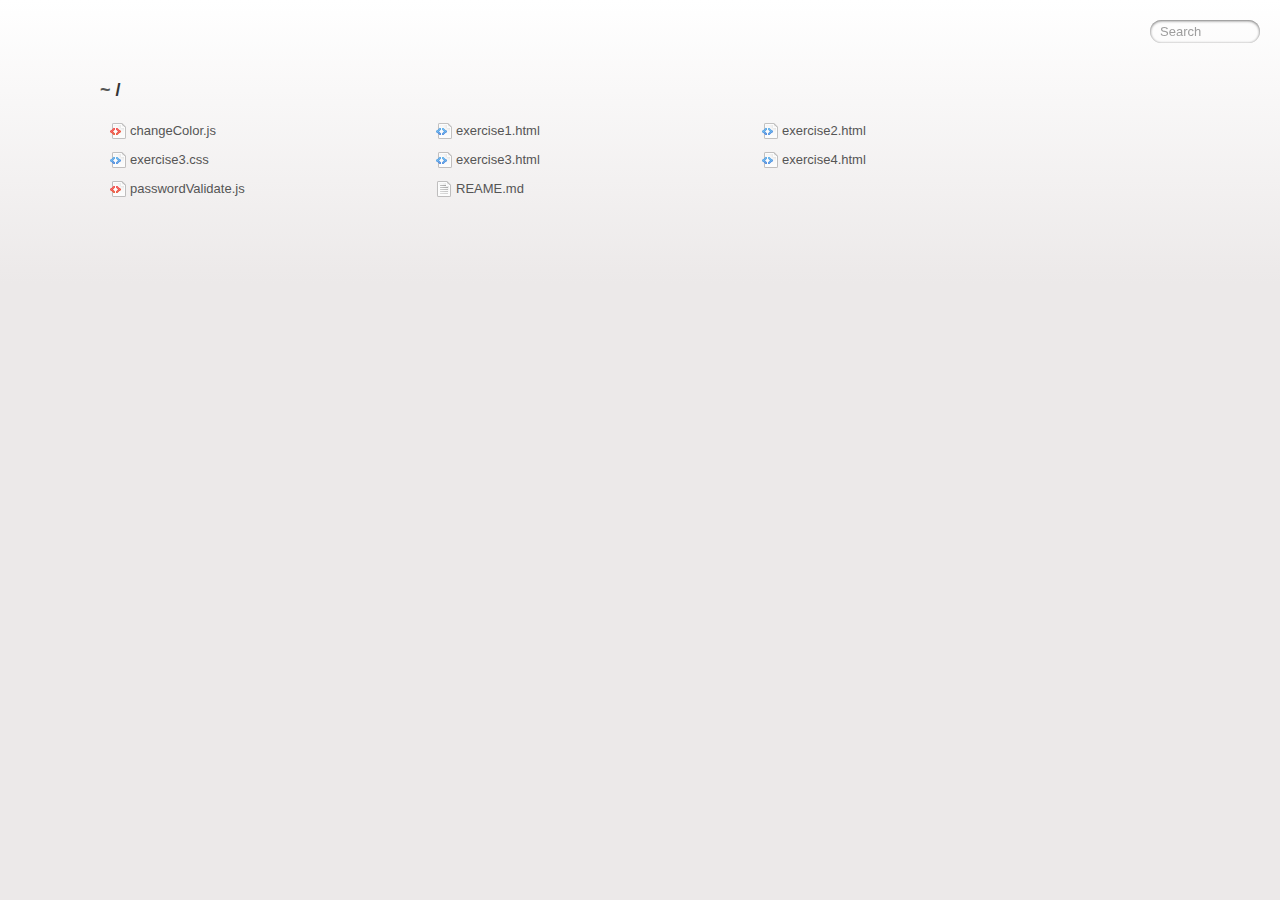
<file: index.html>
<!DOCTYPE html>
<!-- This was generated with Live Server plug for vscode -->
<html>
  <head>
    <meta charset='utf-8'> 
    <meta name="viewport" content="width=device-width, initial-scale=1.0, maximum-scale=1.0, user-scalable=no" />
    <title>listing directory /</title>
    <style>* {
  margin: 0;
  padding: 0;
  outline: 0;
}

body {
  padding: 80px 100px;
  font: 13px "Helvetica Neue", "Lucida Grande", "Arial";
  background: #ECE9E9 -webkit-gradient(linear, 0% 0%, 0% 100%, from(#fff), to(#ECE9E9));
  background: #ECE9E9 -moz-linear-gradient(top, #fff, #ECE9E9);
  background-repeat: no-repeat;
  color: #555;
  -webkit-font-smoothing: antialiased;
}
h1, h2, h3 {
  font-size: 22px;
  color: #343434;
}
h1 em, h2 em {
  padding: 0 5px;
  font-weight: normal;
}
h1 {
  font-size: 60px;
}
h2 {
  margin-top: 10px;
}
h3 {
  margin: 5px 0 10px 0;
  padding-bottom: 5px;
  border-bottom: 1px solid #eee;
  font-size: 18px;
}
ul li {
  list-style: none;
}
ul li:hover {
  cursor: pointer;
  color: #2e2e2e;
}
ul li .path {
  padding-left: 5px;
  font-weight: bold;
}
ul li .line {
  padding-right: 5px;
  font-style: italic;
}
ul li:first-child .path {
  padding-left: 0;
}
p {
  line-height: 1.5;
}
a {
  color: #555;
  text-decoration: none;
}
a:hover {
  color: #303030;
}
#stacktrace {
  margin-top: 15px;
}
.directory h1 {
  margin-bottom: 15px;
  font-size: 18px;
}
ul#files {
  width: 100%;
  height: 100%;
  overflow: hidden;
}
ul#files li {
  float: left;
  width: 30%;
  line-height: 25px;
  margin: 1px;
}
ul#files li a {
  display: block;
  height: 25px;
  border: 1px solid transparent;
  -webkit-border-radius: 5px;
  -moz-border-radius: 5px;
  border-radius: 5px;
  overflow: hidden;
  white-space: nowrap;
}
ul#files li a:focus,
ul#files li a:hover {
  background: rgba(255,255,255,0.65);
  border: 1px solid #ececec;
}
ul#files li a.highlight {
  -webkit-transition: background .4s ease-in-out;
  background: #ffff4f;
  border-color: #E9DC51;
}
#search {
  display: block;
  position: fixed;
  top: 20px;
  right: 20px;
  width: 90px;
  -webkit-transition: width ease 0.2s, opacity ease 0.4s;
  -moz-transition: width ease 0.2s, opacity ease 0.4s;
  -webkit-border-radius: 32px;
  -moz-border-radius: 32px;
  -webkit-box-shadow: inset 0px 0px 3px rgba(0, 0, 0, 0.25), inset 0px 1px 3px rgba(0, 0, 0, 0.7), 0px 1px 0px rgba(255, 255, 255, 0.03);
  -moz-box-shadow: inset 0px 0px 3px rgba(0, 0, 0, 0.25), inset 0px 1px 3px rgba(0, 0, 0, 0.7), 0px 1px 0px rgba(255, 255, 255, 0.03);
  -webkit-font-smoothing: antialiased;
  text-align: left;
  font: 13px "Helvetica Neue", Arial, sans-serif;
  padding: 4px 10px;
  border: none;
  background: transparent;
  margin-bottom: 0;
  outline: none;
  opacity: 0.7;
  color: #888;
}
#search:focus {
  width: 120px;
  opacity: 1.0; 
}

/*views*/
#files span {
  display: inline-block;
  overflow: hidden;
  text-overflow: ellipsis;
  text-indent: 10px;
}
#files .name {
  background-repeat: no-repeat;
}
#files .icon .name {
  text-indent: 28px;
}

/*tiles*/
.view-tiles .name {
  width: 100%;
  background-position: 8px 5px;
}
.view-tiles .size,
.view-tiles .date {
  display: none;
}

/*details*/
ul#files.view-details li {
  float: none;
  display: block;
  width: 90%;
}
ul#files.view-details li.header {
  height: 25px;
  background: #000;
  color: #fff;
  font-weight: bold;
}
.view-details .header {
  border-radius: 5px;
}
.view-details .name {
  width: 60%;
  background-position: 8px 5px;
}
.view-details .size {
  width: 10%;
}
.view-details .date {
  width: 30%;
}
.view-details .size,
.view-details .date {
  text-align: right;
  direction: rtl;
}

/*mobile*/
@media (max-width: 768px) {
  body {
    font-size: 13px;
    line-height: 16px;
    padding: 0;
  }
  #search {
    position: static;
    width: 100%;
    font-size: 2em;
    line-height: 1.8em;
    text-indent: 10px;
    border: 0;
    border-radius: 0;
    padding: 10px 0;
    margin: 0;
  }
  #search:focus {
    width: 100%;
    border: 0;
    opacity: 1;
  }
  .directory h1 {
    font-size: 2em;
    line-height: 1.5em;
    color: #fff;
    background: #000;
    padding: 15px 10px;
    margin: 0;
  }
  ul#files {
    border-top: 1px solid #cacaca;
  }
  ul#files li {
    float: none;
    width: auto !important;
    display: block;
    border-bottom: 1px solid #cacaca;
    font-size: 2em;
    line-height: 1.2em;
    text-indent: 0;
    margin: 0;
  }
  ul#files li:nth-child(odd) {
    background: #e0e0e0;
  }
  ul#files li a {
    height: auto;
    border: 0;
    border-radius: 0;
    padding: 15px 10px;
  }
  ul#files li a:focus,
  ul#files li a:hover {
    border: 0;
  }
  #files .header,
  #files .size,
  #files .date {
    display: none !important;
  }
  #files .name {
    float: none;
    display: inline-block;
    width: 100%;
    text-indent: 0;
    background-position: 0 50%;
  }
  #files .icon .name {
    text-indent: 41px;
  }
}
#files .icon-application-javascript .name {
  background-image: url([data-uri]);
}
#files .icon-text-html .name,
#files .icon-text-css .name {
  background-image: url([data-uri]);
}
#files .icon-text .name {
  background-image: url([data-uri]);
}
</style>
    <script>
      function $(id){
        var el = 'string' == typeof id
          ? document.getElementById(id)
          : id;

        el.on = function(event, fn){
          if ('content loaded' == event) {
            event = window.attachEvent ? "load" : "DOMContentLoaded";
          }
          el.addEventListener
            ? el.addEventListener(event, fn, false)
            : el.attachEvent("on" + event, fn);
        };

        el.all = function(selector){
          return $(el.querySelectorAll(selector));
        };

        el.each = function(fn){
          for (var i = 0, len = el.length; i < len; ++i) {
            fn($(el[i]), i);
          }
        };

        el.getClasses = function(){
          return this.getAttribute('class').split(/\s+/);
        };

        el.addClass = function(name){
          var classes = this.getAttribute('class');
          el.setAttribute('class', classes
            ? classes + ' ' + name
            : name);
        };

        el.removeClass = function(name){
          var classes = this.getClasses().filter(function(curr){
            return curr != name;
          });
          this.setAttribute('class', classes.join(' '));
        };

        return el;
      }

      function search() {
        var str = $('search').value.toLowerCase();
        var links = $('files').all('a');

        links.each(function(link){
          var text = link.textContent.toLowerCase();

          if ('..' == text) return;
          if (str.length && ~text.indexOf(str)) {
            link.addClass('highlight');
          } else {
            link.removeClass('highlight');
          }
        });
      }

      $(window).on('content loaded', function(){
        $('search').on('keyup', search);
      });
    </script>
  </head>
  <body class="directory">
    <input id="search" type="text" placeholder="Search" autocomplete="off" />
    <div id="wrapper">
      <h1><a href="./">~</a> / </h1>
      <ul id="files" class="view-tiles"><li><a href="./changeColor.js" class="icon icon icon-js icon-application-javascript" title="changeColor.js"><span class="name">changeColor.js</span><span class="size">766</span><span class="date">3/29/2020 12:55:05 AM</span></a></li>
<li><a href="./exercise1.html" class="icon icon icon-html icon-text-html" title="exercise1.html"><span class="name">exercise1.html</span><span class="size">528</span><span class="date">3/23/2020 3:45:58 PM</span></a></li>
<li><a href="./exercise2.html" class="icon icon icon-html icon-text-html" title="exercise2.html"><span class="name">exercise2.html</span><span class="size">1762</span><span class="date">3/23/2020 3:45:58 PM</span></a></li>
<li><a href="./exercise3.css" class="icon icon icon-css icon-text-css" title="exercise3.css"><span class="name">exercise3.css</span><span class="size">66</span><span class="date">3/29/2020 12:54:47 AM</span></a></li>
<li><a href="./exercise3.html" class="icon icon icon-html icon-text-html" title="exercise3.html"><span class="name">exercise3.html</span><span class="size">2020</span><span class="date">3/29/2020 12:54:47 AM</span></a></li>
<li><a href="./exercise4.html" class="icon icon icon-html icon-text-html" title="exercise4.html"><span class="name">exercise4.html</span><span class="size">2999</span><span class="date">3/29/2020 12:55:05 AM</span></a></li>
<li><a href="./passwordValidate.js" class="icon icon icon-js icon-application-javascript" title="passwordValidate.js"><span class="name">passwordValidate.js</span><span class="size">608</span><span class="date">3/23/2020 3:45:58 PM</span></a></li>
<li><a href="./REAME.md" class="icon icon icon-md icon-text" title="REAME.md"><span class="name">REAME.md</span><span class="size">676</span><span class="date">3/29/2020 12:54:47 AM</span></a></li></ul>
    </div>
  </body>
</html>
</file>
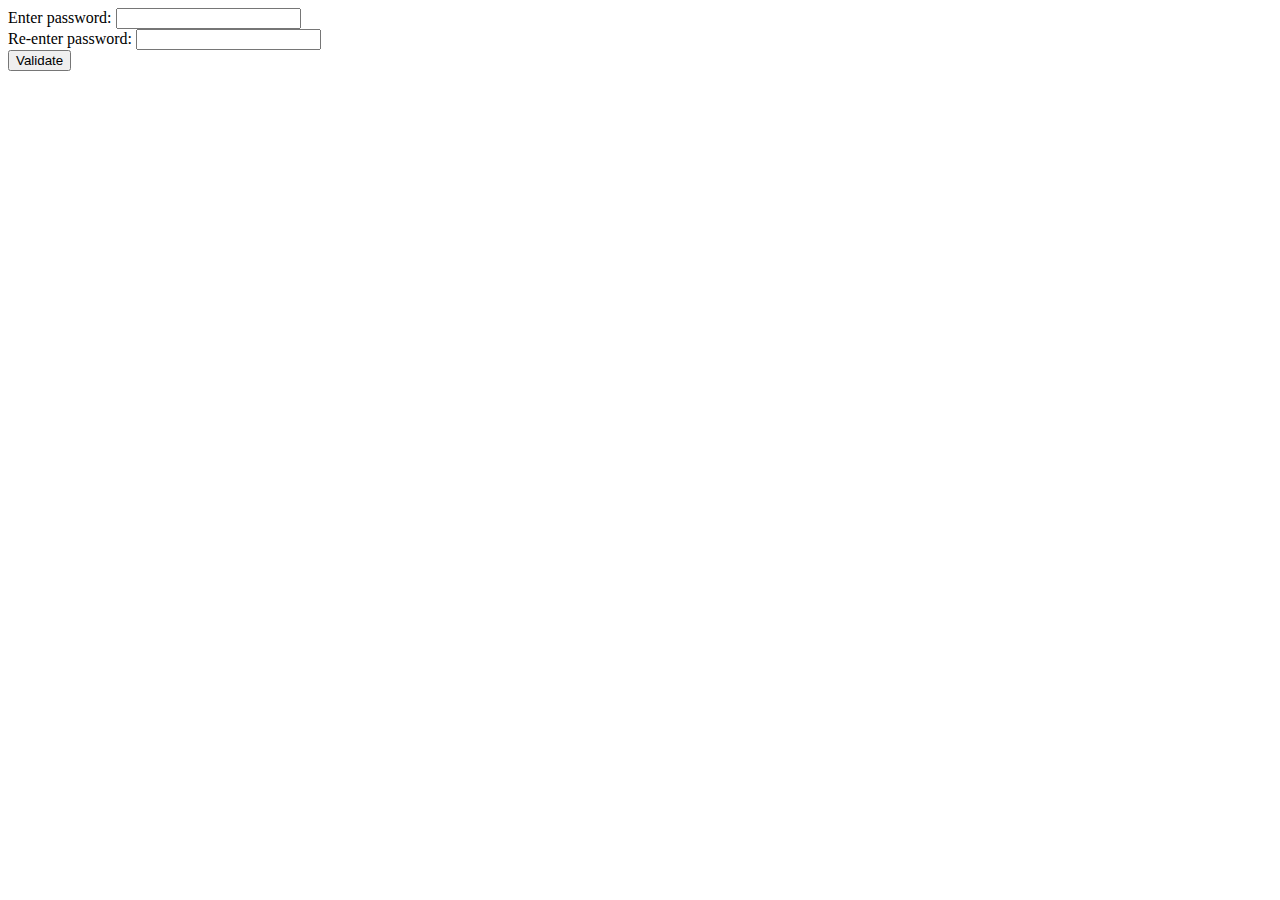
<file: exercise1.html>
<html>

<head>
  <title> My first web page </title>
  <script type="text/javascript" src="./passwordValidate.js">
  </script>
</head>

<body>

  <!-- <form target="_self"> -->
  <div>
    <label for="passwd1">Enter password:</label>
    <input type="password" id="passwd1" name="password1" /><br />
    <label for="passwd2">Re-enter password:</label>
    <input type="password" id="passwd2" name="password2" /><br />
    <input type="submit" value="Validate" onclick="validate()">
    <!-- </form> -->
  </div>

</body>

</html>
</file>
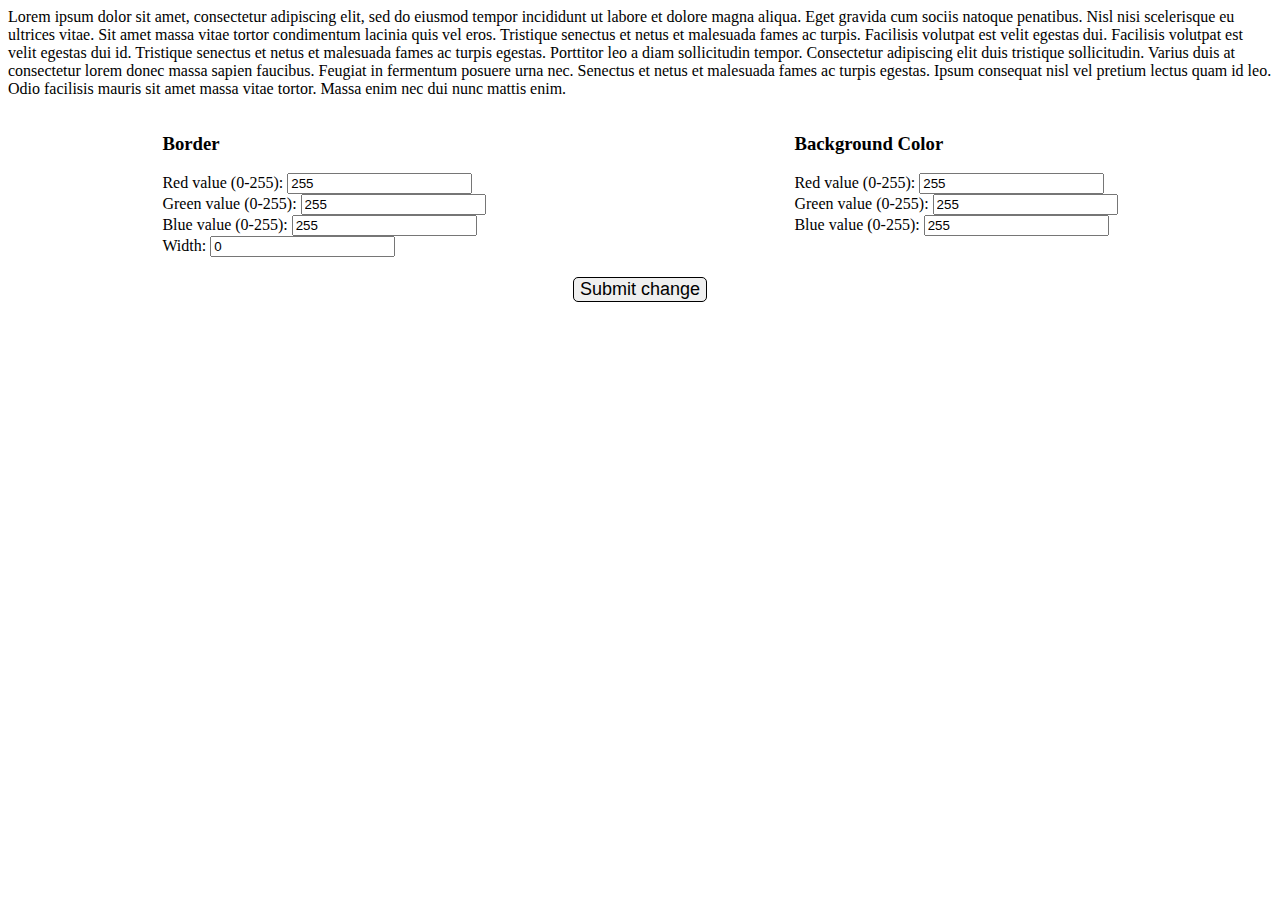
<file: exercise4.html>
<html>

<head>
  <title> Exercise 4 </title>
  <script type="text/javascript" src="./changeColor.js"></script>
</head>

<body>
  <p id="mainText">
    Lorem ipsum dolor sit amet, consectetur adipiscing elit, sed do eiusmod tempor incididunt ut labore et dolore magna
    aliqua. Eget gravida cum sociis natoque penatibus. Nisl nisi scelerisque eu ultrices vitae. Sit amet massa vitae
    tortor condimentum lacinia quis vel eros. Tristique senectus et netus et malesuada fames ac turpis. Facilisis
    volutpat est velit egestas dui. Facilisis volutpat est velit egestas dui id. Tristique senectus et netus et
    malesuada fames ac turpis egestas. Porttitor leo a diam sollicitudin tempor. Consectetur adipiscing elit duis
    tristique sollicitudin. Varius duis at consectetur lorem donec massa sapien faucibus. Feugiat in fermentum posuere
    urna nec. Senectus et netus et malesuada fames ac turpis egestas. Ipsum consequat nisl vel pretium lectus quam id
    leo. Odio facilisis mauris sit amet massa vitae tortor. Massa enim nec dui nunc mattis enim.
  </p>

  <div style="display: flex; flex-direction: column;">
    <div style="display: flex; flex-direction: row; justify-content: space-around;">
      <div style="display: flex; flex-direction: column; flex: -1;">
        <h3>Border</h3>

        <div>
          <label for="borderRed">Red value (0-255):</label>
          <input type="number" id="borderRed" name="borderRed" value="255" /><br />
        </div>

        <div>
          <label for="borderGreen">Green value (0-255):</label>
          <input type="number" id="borderGreen" name="borderGreen" value="255" /><br />
        </div>

        <div>
          <label for="borderBlue">Blue value (0-255):</label>
          <input type="number" id="borderBlue" name="borderBlue" value="255" /><br />
        </div>

        <div>
          <label for="borderWidth">Width:</label>
          <input type="number" id="borderWidth" name="borderWidth" value="0" /><br />
        </div>
      </div>

      <div style="display: flex; flex-direction: column; flex: -1">
        <h3>Background Color</h3>

        <div>
          <label for="backgroundRed">Red value (0-255):</label>
          <input type="number" id="backgroundRed" name="backgroundRed" value="255" /><br />
        </div>

        <div>
          <label for="backgroundGreen">Green value (0-255):</label>
          <input type="number" id="backgroundGreen" name="backgroundGreen" value="255" /><br />
        </div>

        <div>
          <label for="backgroundBlue">Blue value (0-255):</label>
          <input type="number" id="backgroundBlue" name="backgroundBlue" value="255" /><br />
        </div>
      </div>

    </div>
    <input style="
      font-size: large;
      border-style: solid;
      border-width: 1;
      border-color: black;
      border-radius: 5px;
      align-self: center;
      margin-top: 20px;
    " type="submit" value="Submit change" onclick="changeColor()">
  </div>

</body>

</html>
</file>
